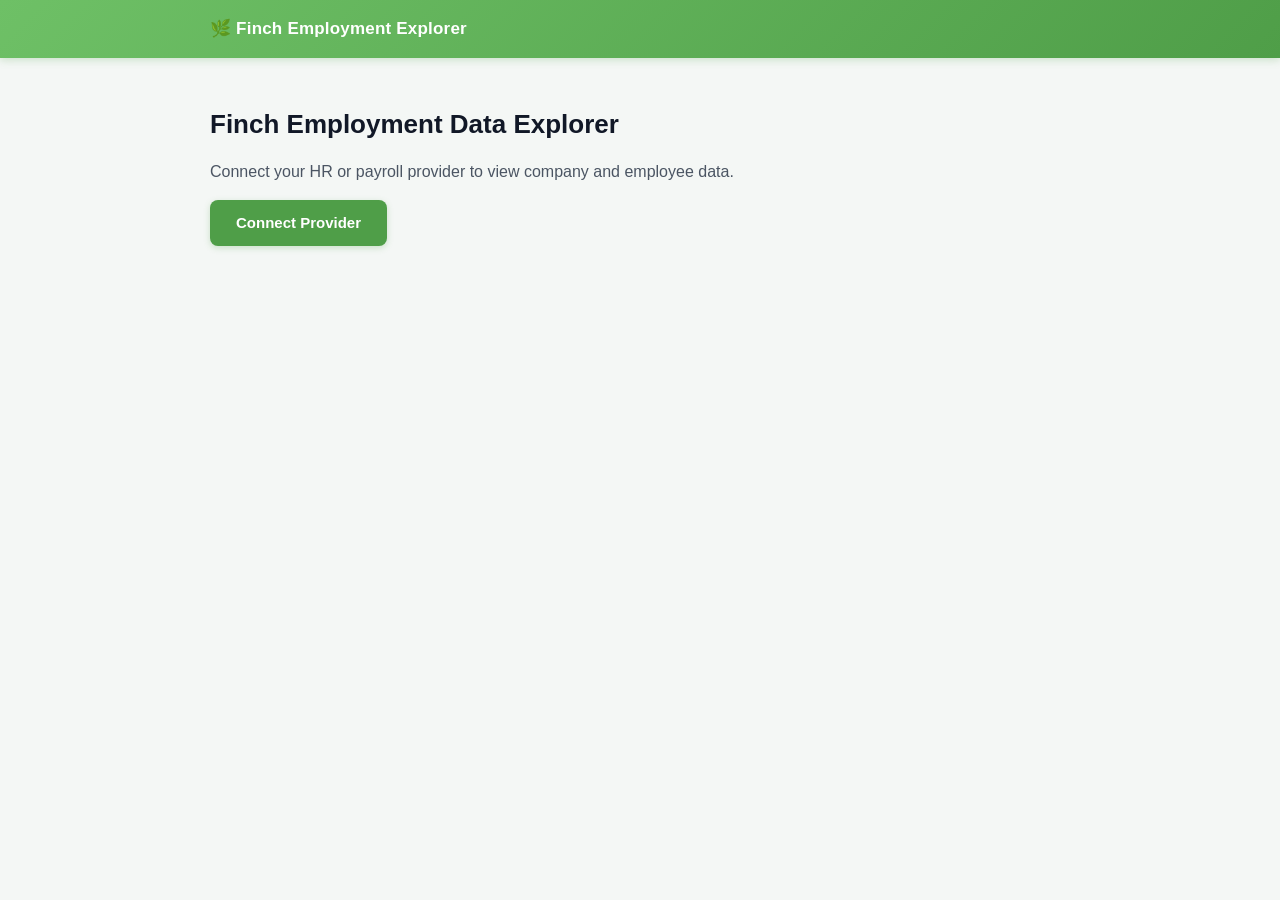
<file: templates/index.html>
<!DOCTYPE html>
<html lang="en">
<head>
    <meta charset="UTF-8">
    <title>Finch App</title>
    <link rel="stylesheet" href="/static/style.css">
</head>
<body>
    <div class="top-banner">
        <div class="banner-content">
            <span class="banner-logo">🌿 Finch Employment Explorer</span>
        </div>
    </div>
    <div class="page-content">
    <h1>Finch Employment Data Explorer</h1>
    <p>Connect your HR or payroll provider to view company and employee data.</p>
    <a href="/connect" class="connect-btn">Connect Provider</a>
    </div>
</body>
</html>
</file>
<file: static/style.css>
/* ===== Base ===== */
* {
    box-sizing: border-box;
}

body {
    font-family: -apple-system, BlinkMacSystemFont, "Segoe UI", Roboto, Arial, sans-serif;
    margin: 0;
    padding: 0;
    background-color: #f4f7f5;
    color: #1f2937;
    line-height: 1.5;
}

.page-content {
    max-width: 900px;
    margin: 0 auto;
    padding: 30px 20px 40px;
}

/* ===== Top Banner ===== */
.top-banner {
    background: linear-gradient(135deg, #6ec066 0%, #4f9e48 100%);
    box-shadow: 0 2px 8px rgba(78, 158, 72, 0.25);
}

.banner-content {
    max-width: 900px;
    margin: 0 auto;
    padding: 16px 20px;
    display: flex;
    justify-content: space-between;
    align-items: center;
}

.banner-logo {
    color: #ffffff;
    font-size: 17px;
    font-weight: 700;
    letter-spacing: 0.2px;
}

.disconnect-link-banner {
    color: #eafce8;
    font-size: 13px;
    text-decoration: none;
    font-weight: 600;
    background: rgba(255, 255, 255, 0.15);
    padding: 6px 14px;
    border-radius: 6px;
    transition: background-color 0.15s ease;
}

.disconnect-link-banner:hover {
    background: rgba(255, 255, 255, 0.28);
}

h1 {
    font-size: 26px;
    font-weight: 700;
    color: #111827;
    margin-bottom: 4px;
}

h2 {
    font-size: 17px;
    font-weight: 700;
    color: #111827;
    margin-top: 0;
    margin-bottom: 14px;
}

h3 {
    color: #6b7280;
    font-size: 13px;
    text-transform: uppercase;
    letter-spacing: 0.6px;
    margin: 18px 0 8px 0;
    border-bottom: 1px solid #e5e7eb;
    padding-bottom: 6px;
}

p {
    color: #4b5563;
}

.dept-group {
    margin-bottom: 24px;
}

.dept-group:last-child {
    margin-bottom: 0;
}

.hidden {
    display: none;
}

/* ===== Cards ===== */
.card {
    background: #ffffff;
    border: 1px solid #e5e7eb;
    border-radius: 10px;
    padding: 20px 22px;
    margin-bottom: 20px;
    box-shadow: 0 1px 2px rgba(0, 0, 0, 0.04);
}

/* ===== Fields ===== */
.field {
    margin-bottom: 10px;
    font-size: 14px;
}

.label {
    font-weight: 600;
    color: #6b7280;
    min-width: 200px;
    display: inline-block;
}

.value {
    color: #111827;
}

.null-value {
    color: #9ca3af;
    font-style: italic;
}

/* ===== Badges ===== */
.badge {
    padding: 4px 10px;
    border-radius: 4px;
    font-size: 11px;
    font-weight: 700;
    letter-spacing: 0.3px;
    float: right;
}

.active {
    background: #d1fae5;
    color: #065f46;
}

.inactive {
    background: #fee2e2;
    color: #991b1b;
}

/* ===== Employee List ===== */
.employee-list {
    list-style: none;
    padding: 0;
    margin: 0;
}

.employee-list li {
    padding: 12px 14px;
    margin-bottom: 6px;
    background: #f9fafb;
    border: 1px solid #f0f1f3;
    border-radius: 8px;
    transition: background-color 0.15s ease, border-color 0.15s ease;
    overflow: hidden;
}

.employee-list li:hover {
    background: #f0f9ef;
    border-color: #bfe3bc;
}

.employee-list a {
    text-decoration: none;
    color: #3e7e39;
    font-weight: 600;
    font-size: 14px;
}

.employee-list a:hover {
    text-decoration: underline;
}

/* ===== Buttons and Links ===== */
.connect-btn {
    display: inline-block;
    padding: 12px 26px;
    background-color: #4f9e48;
    color: white;
    text-decoration: none;
    border-radius: 8px;
    font-size: 15px;
    font-weight: 600;
    box-shadow: 0 2px 6px rgba(79, 158, 72, 0.25);
    transition: background-color 0.15s ease, transform 0.1s ease;
}

.connect-btn:hover {
    background-color: #3e7e39;
    transform: translateY(-1px);
}

.back-link {
    color: #4f9e48;
    text-decoration: none;
    display: inline-block;
    margin-bottom: 20px;
    font-weight: 600;
    font-size: 14px;
}

.back-link:hover {
    text-decoration: underline;
}

/* ===== Error ===== */
.error-message {
    background: #fee2e2;
    color: #991b1b;
    padding: 12px 14px;
    border-radius: 8px;
    font-size: 14px;
}

/* ===== Search and Filter ===== */
.filter-bar {
    margin-bottom: 18px;
    display: flex;
    gap: 10px;
    flex-wrap: wrap;
}

.filter-bar input,
.filter-bar select {
    padding: 10px 14px;
    border: 1px solid #e5e7eb;
    border-radius: 8px;
    font-size: 14px;
    background: #f9fafb;
    color: #111827;
    transition: border-color 0.15s ease;
}

.filter-bar input {
    flex: 1;
    min-width: 200px;
}

.filter-bar input:focus,
.filter-bar select:focus {
    outline: none;
    border-color: #4f9e48;
    background: #ffffff;
}

/* ===== No results ===== */
#no-results {
    color: #9ca3af;
    font-style: italic;
    font-size: 14px;
    padding: 10px 0;
}

/* ===== AI Badge ===== */
.ai-badge {
    display: inline-block;
    background: #e6f4e4;
    color: #3e7e39;
    font-size: 10px;
    font-weight: 700;
    padding: 4px 9px;
    border-radius: 999px;
    vertical-align: middle;
    margin-left: 8px;
    text-transform: uppercase;
    letter-spacing: 0.5px;
}

/* ===== Chat Section ===== */
.chat-section {
    border: 1px solid #d3ead0;
    background: linear-gradient(180deg, #fafcf9 0%, #ffffff 100%);
}

.chat-subtitle {
    color: #6b7280;
    font-size: 13.5px;
    margin-top: -4px;
    margin-bottom: 16px;
}

.chat-messages-large {
    display: flex;
    flex-direction: column;
    gap: 10px;
    max-height: 300px;
    overflow-y: auto;
    padding: 14px;
    background: #f9fafb;
    border: 1px solid #f0f1f3;
    border-radius: 10px;
    margin-bottom: 14px;
}

.chat-message {
    padding: 10px 14px;
    border-radius: 10px;
    max-width: 85%;
    font-size: 14px;
    line-height: 1.5;
    white-space: pre-wrap;
}

.chat-message.user {
    background: #4f9e48;
    color: white;
    align-self: flex-end;
    border-bottom-right-radius: 3px;
}

.chat-message.assistant {
    background: #eef0f4;
    color: #1f2937;
    align-self: flex-start;
    border-bottom-left-radius: 3px;
}

.chat-input-bar {
    display: flex;
    gap: 8px;
}

.chat-input-bar input {
    flex: 1;
    padding: 11px 15px;
    border: 1px solid #e5e7eb;
    border-radius: 8px;
    font-size: 14px;
    background: #f9fafb;
}

.chat-input-bar input:focus {
    outline: none;
    border-color: #4f9e48;
    background: #ffffff;
}

.chat-input-bar button {
    padding: 11px 22px;
    background: #4f9e48;
    color: white;
    border: none;
    border-radius: 8px;
    cursor: pointer;
    font-size: 14px;
    font-weight: 600;
    transition: background-color 0.15s ease;
}

.chat-input-bar button:hover {
    background: #3e7e39;
}

.report-download-link {
    display: inline-block;
    margin-top: 8px;
    color: #4f9e48;
    font-weight: 700;
    text-decoration: none;
    font-size: 13.5px;
}

.report-download-link:hover {
    text-decoration: underline;
}
</file>
